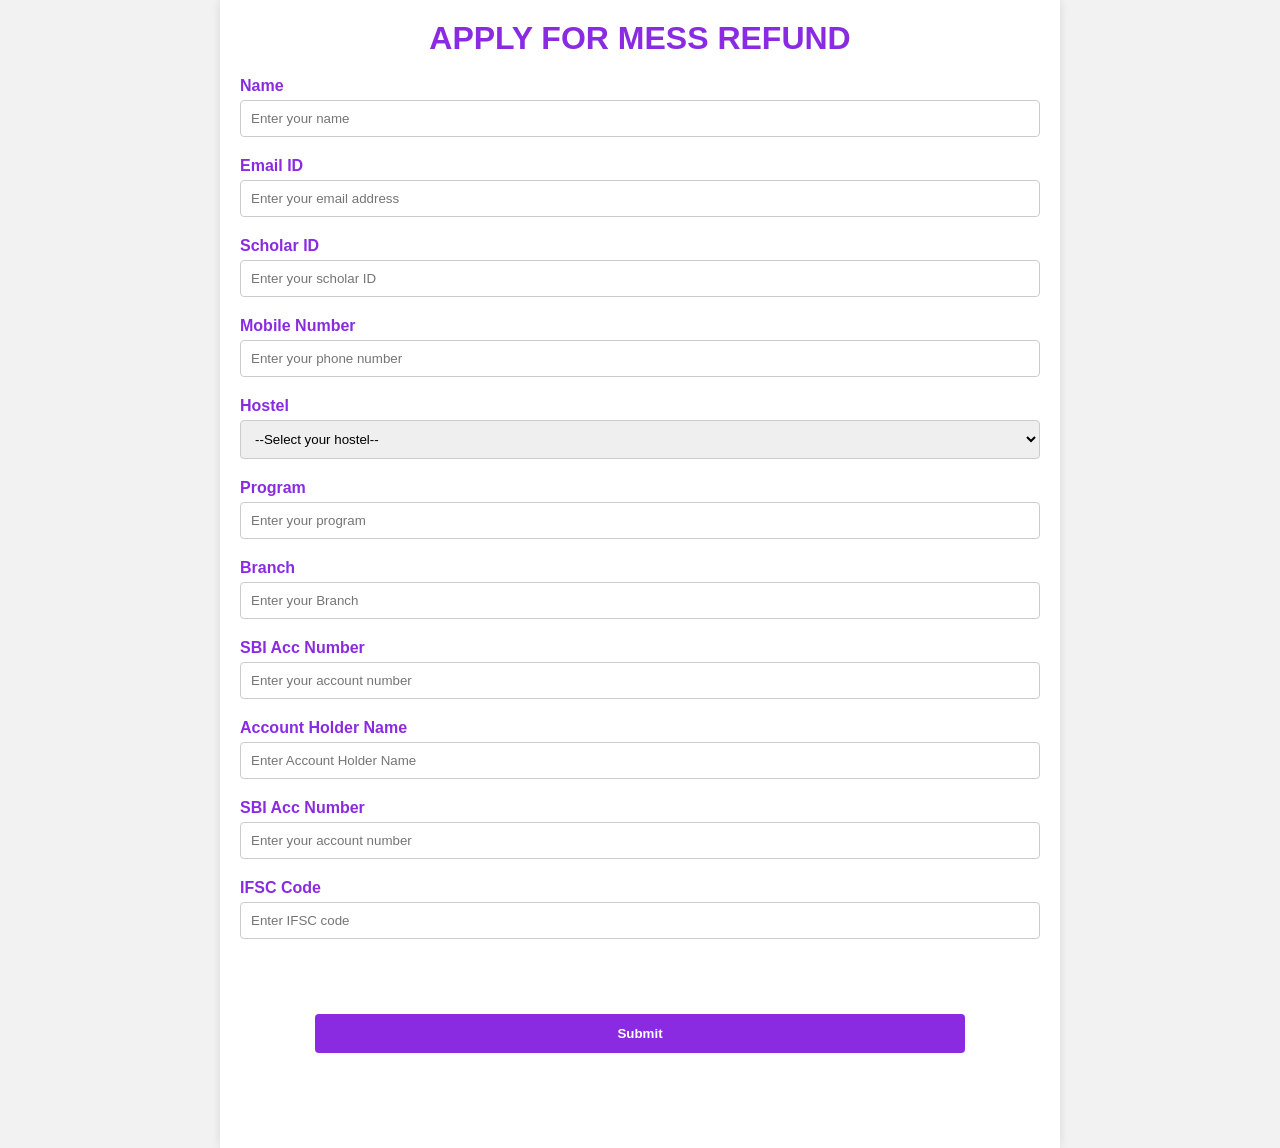
<file: templates/messrefund.html>
<!DOCTYPE html>
<html>

<head>
    <title>Personal Information</title>
    <style>
        body {
            font-family: Arial, sans-serif;
            margin: 0;
            padding: 0;
            background-color: #f2f2f2;
        }

        .container {
            max-width: 800px;
            margin: 0 auto;
            padding: 20px;
            background-color: #fff;
            box-shadow: 0px 0px 10px rgba(0, 0, 0, 0.1);
        }

        h1 {
            text-align: center;
            margin-top: 0;
            margin-bottom: 20px;
        }

        table {
            width: 100%;
            margin-bottom: 20px;
            border-collapse: collapse;
        }

        th,
        td {
            padding: 10px;
            text-align: left;
            border-bottom: 1px solid #ddd;
        }

        .form-group {
            margin-bottom: 20px;
        }

        label {
            display: block;
            margin-bottom: 5px;
        }

        input,
        select {
            display: block;
            width: 100%;
            padding: 10px;
            border: 1px solid #ccc;
            border-radius: 4px;
            box-sizing: border-box;
        }

        button.btn {
            display: block;
           padding: 12px;
    background-color: blueviolet;
    color: #fff;
    border: none;
    border-radius: 4px;
    cursor: pointer;
    transition: background-color 0.3s ease;
    margin: 75px;
    width: max-content;
    width: 650px;
}
        

        button.btn:hover {
            background-color: #5F027C;
        }

        @media only screen and (max-width: 600px) {
            table {
                font-size: 14px;
            }
        }

        @media only screen and (max-width: 400px) {
            table {
                font-size: 12px;
            }

            input,
            select {
                font-size: 14px;
            }

           
        }


    </style>
</head>

<body>
    <div class="container">
        <h1 style="font-family: 'Gill Sans', 'Gill Sans MT', Calibri, 'Trebuchet MS', sans-serif ;font-weight: bold; color:blueviolet ;">APPLY FOR MESS REFUND</h1>



        <div class="form-group">
            <label for="name" style="color:blueviolet;font-weight: bold;">Name</label>
            <input type="text" id="name" name="name" placeholder="Enter your name">
        </div>

        <div class="form-group" style="color:blueviolet;font-weight: bold;">
            <label for="email">Email ID</label>
            <input type="email" id="email" name="email" placeholder="Enter your email address">
        </div>

        <div class="form-group" style="color:blueviolet;font-weight: bold;">
            <label for="scholar_id">Scholar ID</label>
            <input type="text" id="scholar_id" name="scholar_id" placeholder="Enter your scholar ID">
        </div>

        <div class="form-group" style="color:blueviolet;font-weight: bold;">
            <label for="phone_number">Mobile Number</label>
            <input type="tel" id="phone_number" name="phone_number" placeholder="Enter your phone number">
        </div>

        
        <div class="form-group">
            <label for="hostel" style="color:blueviolet;font-weight: bold;">Hostel</label>
            <select id="hostel" name="hostel">
                <option value="">--Select your hostel--</option>
                <option value="Hostel A">BH 1</option>
                <option value="Hostel B">BH 2</option>
                <option value="Hostel C">BH 3</option>
                <option value="Hostel C">BH 4</option>
                <option value="Hostel C">BH 5</option>
                <option value="Hostel C">BH 6</option>
                <option value="Hostel C">BH 7</option>
                <option value="Hostel C">BH 8</option>
                <option value="Hostel C">BH 9</option>
                <option value="Hostel C">PGH</option>
                <option value="Hostel C">GH 1</option>
                <option value="Hostel C">GH 2</option>
                <option value="Hostel C">GH 3</option>
            </select>
        </div>

        <div class="form-group">
            <label for="program" style="color:blueviolet;font-weight: bold;">Program</label>
            <input type="text" id="program" name="program" placeholder="Enter your program">
        </div>

        <div class="form-group">
            <label for="branch" style="color:blueviolet;font-weight: bold;">Branch</label>
            <input type="text" id="branch" name="branch" placeholder="Enter your Branch">
            
        </div>
        <div class="form-group" style="color:blueviolet;font-weight: bold;">
            <label for="account">SBI Acc Number</label>
            <input type="acc" id="ACC1" name="ACC1" placeholder="Enter your account number">
        </div>
        <div class="form-group" style="color:blueviolet;font-weight: bold;">
            <label for="account"> Account Holder Name</label>
            <input type="acc" id="ACC2" name="ACC2" placeholder="Enter Account Holder Name">
        </div>
        <div class="form-group" style="color:blueviolet;font-weight: bold;">
            <label for="account">SBI Acc Number</label>
            <input type="acc" id="ACC3" name="ACC3" placeholder="Enter your account number">
        </div>
        <div class="form-group" style="color:blueviolet;font-weight: bold;">
            <label for="account">IFSC Code</label>
            <input type="acc" id="ACC4" name="ACC4" placeholder="Enter IFSC code">
        </div>
        <button class="btn" onclick="submitForm()" style="font-weight: bold;">Submit</button>
    </div>

    <script>
        function submitForm() {
            var name = document.getElementById("name").value;
            var email = document.getElementById("email").value;
            var scholar_id = document.getElementById("scholar_id").value;
            var phone_number = document.getElementById("phone_number").value;
            var ACC1 = document.getElementById("ACC1").value;
            var ACC2 = document.getElementById("ACC2").value;
            var ACC3 = document.getElementById("ACC3").value;
            var ACC4 = document.getElementById("ACC4").value;
            var hostel = document.getElementById("hostel").value;
            var program = document.getElementById("program").value;
            var branch = document.getElementById("branch").value;

            document.getElementById("name").innerHTML = name;
            document.getElementById("email").innerHTML = email;
            document.getElementById("scholar_id").innerHTML = scholar_id;
            document.getElementById("phone_number").innerHTML = phone_number;
            document.getElementById("ACC1").innerHTML = ACC1;
            document.getElementById("ACC2").innerHTML = ACC2;
            document.getElementById("ACC3").innerHTML = ACC3;
            document.getElementById("ACC4").innerHTML = ACC4;
            document.getElementById("hostel").innerHTML = hostel;
            document.getElementById("program").innerHTML = program;
            document.getElementById("branch").innerHTML = branch;
        }
    </script>
</body>

</html>
</file>
